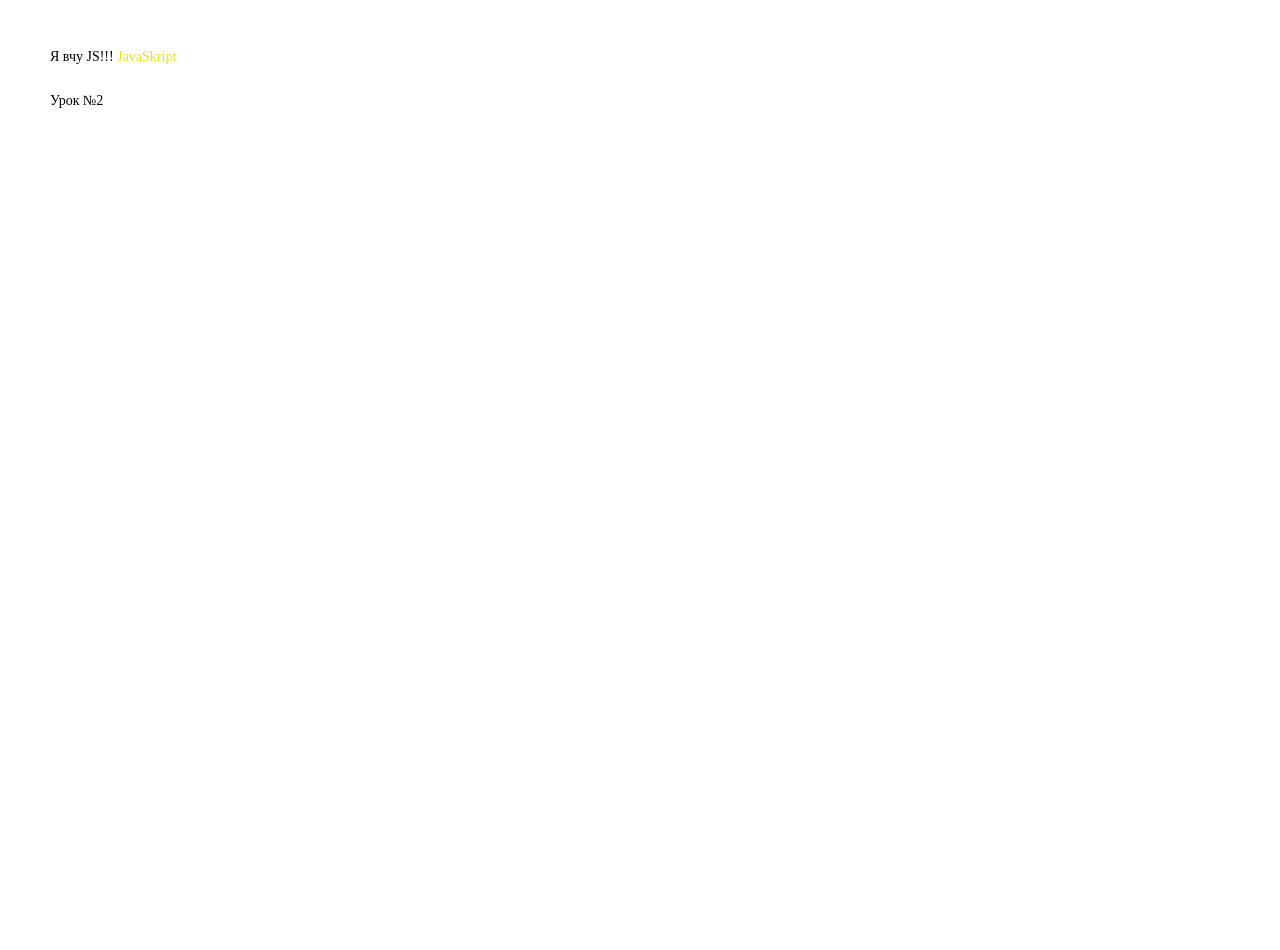
<file: index.html>
<!-- Сообщаем браузеру как стоит обрабатывать эту страницу -->
<!DOCTYPE html>
<!-- Оболочка документа, указываем язык содержимого -->
<html lang="ru">
<!-- Заголовок страницы, контейнер для других важных данных (не отображается) -->

<head>
	<!-- Заголовок страницы в браузере -->
	<title>Знакомство с HTML тегами. Форми</title>
	<!-- Кодировка страницы -->
	<link rel="stylesheet" href="css/style.css">
	<meta http-equiv="Content-type" content="text/html;charset=UTF-8" />
</head>
<!-- Отображаемое тело страницы -->

<body>
	<h1>
		Я вчу JS!!!
		<span class="yellow">JavaSkript</span>
	</h1>
	<h2>
		Урок №2
	</h2>
	<div id="text"></div>
	<script src="js/script.js"></script>
</body>

</html>
</file>
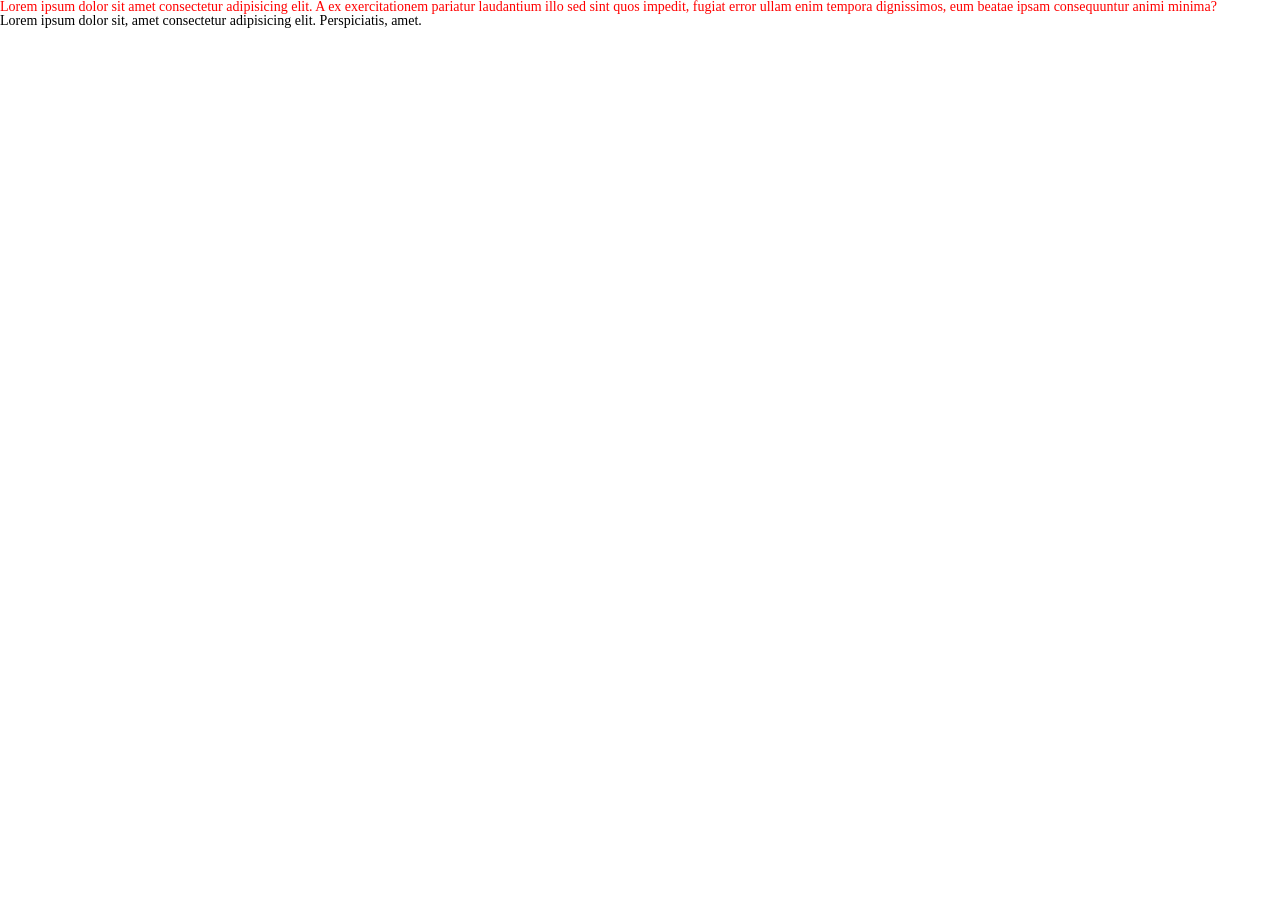
<file: html/index.html>
<!-- Сообщаем браузеру как стоит обрабатывать эту страницу -->
<!DOCTYPE html>
<!-- Оболочка документа, указываем язык содержимого -->
<html lang="ru">
<!-- Заголовок страницы, контейнер для других важных данных (не отображается) -->

<head>
	<!-- Заголовок страницы в браузере -->
	<title>Знакомство с HTML тегами. Форми</title>
	<!-- Кодировка страницы -->
	<link rel="stylesheet" href="css/style.css">
	<meta http-equiv="Content-type" content="text/html;charset=UTF-8" />
</head>
<!-- Отображаемое тело страницы -->

<body>
	<div>
		Lorem ipsum dolor sit amet consectetur adipisicing elit. A ex exercitationem pariatur laudantium illo sed sint
		quos impedit, fugiat error ullam enim tempora dignissimos, eum beatae ipsam consequuntur animi minima?
	</div>
	<p>
		Lorem ipsum dolor sit, amet consectetur adipisicing elit. Perspiciatis, amet.
	</p>
</body>

</html>
</file>
<file: css/style.css>
/*Обнуление*/
* {
	padding: 0;
	margin: 0;
	border: 0;
}
*,
*:before,
*:after {
	-moz-box-sizing: border-box;
	-webkit-box-sizing: border-box;
	box-sizing: border-box;
}
:focus,
:active {
	outline: none;
}
a:focus,
a:active {
	outline: none;
}

nav,
footer,
header,
aside {
	display: block;
}

html,
body {
	height: 100%;
	width: 100%;
	font-size: 100%;
	line-height: 1;
	font-size: 14px;
	-ms-text-size-adjust: 100%;
	-moz-text-size-adjust: 100%;
	-webkit-text-size-adjust: 100%;
}
input,
button,
textarea {
	font-family: inherit;
}

input::-ms-clear {
	display: none;
}
button {
	cursor: pointer;
}
button::-moz-focus-inner {
	padding: 0;
	border: 0;
}
a,
a:visited {
	text-decoration: none;
}
a:hover {
	text-decoration: none;
}
ul li {
	list-style: none;
}
img {
	vertical-align: top;
}

h1,
h2,
h3,
h4,
h5,
h6 {
	font-size: inherit;
	font-weight: 400;
}
/*--------------------*/

body {
	margin: 50px 50px 50px 50px;
}
h1 {
	margin: 0px 0px 30px 0px;
}
.yellow {
	color: rgb(227, 231, 17);
}
</file>
<file: html/css/style.css>
/*Обнуление*/
* {
	padding: 0;
	margin: 0;
	border: 0;
}
*,
*:before,
*:after {
	-moz-box-sizing: border-box;
	-webkit-box-sizing: border-box;
	box-sizing: border-box;
}
:focus,
:active {
	outline: none;
}
a:focus,
a:active {
	outline: none;
}

nav,
footer,
header,
aside {
	display: block;
}

html,
body {
	height: 100%;
	width: 100%;
	font-size: 100%;
	line-height: 1;
	font-size: 14px;
	-ms-text-size-adjust: 100%;
	-moz-text-size-adjust: 100%;
	-webkit-text-size-adjust: 100%;
}
input,
button,
textarea {
	font-family: inherit;
}

input::-ms-clear {
	display: none;
}
button {
	cursor: pointer;
}
button::-moz-focus-inner {
	padding: 0;
	border: 0;
}
a,
a:visited {
	text-decoration: none;
}
a:hover {
	text-decoration: none;
}
ul li {
	list-style: none;
}
img {
	vertical-align: top;
}

h1,
h2,
h3,
h4,
h5,
h6 {
	font-size: inherit;
	font-weight: 400;
}
/*--------------------*/

div {
	color: red;
}
</file>
